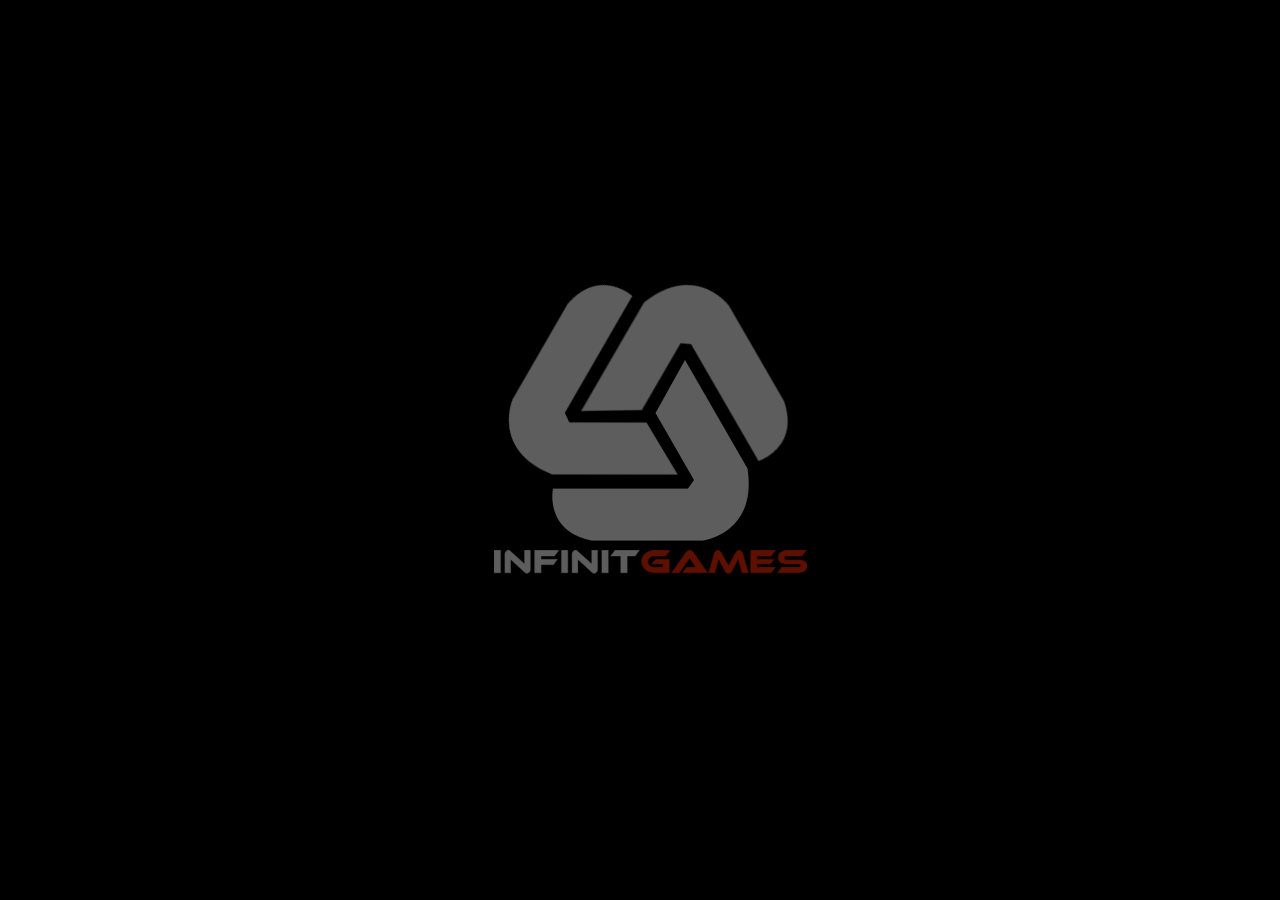
<file: tinycrashfighter/index.html>
<!DOCTYPE html>
<html>

<head>
    <meta charset="UTF-8" />
    <meta http-equiv="X-UA-Compatible" content="IE=edge,chrome=1" />
    <title>Tiny Crash Fighters</title>
    <link rel="icon" type="image/x-icon" href="../../Assets/images/favicon_white.png">

    <!-- Standardised web app manifest -->
    <link rel="manifest" href="appmanifest.json" />

    <!-- Allow fullscreen mode on iOS devices. (These are Apple specific meta tags.) -->
    <meta name="viewport" content="width=device-width, initial-scale=1.0, maximum-scale=1.0, minimum-scale=1.0, user-scalable=no, minimal-ui" />
    <meta name="apple-mobile-web-app-capable" content="yes" />
    <meta name="apple-mobile-web-app-status-bar-style" content="black" />
    <link rel="apple-touch-icon" sizes="256x256" href="icon-256.png" />
    <meta name="HandheldFriendly" content="true" />

    <!-- Chrome for Android web app tags -->
    <meta name="mobile-web-app-capable" content="yes" />
    <link rel="shortcut icon" sizes="256x256" href="icon-256.png" />

    <!-- All margins and padding must be zero for the canvas to fill the screen. -->
    <style type="text/css">
        * {
            padding: 0;
            margin: 0;
        }

        html,
        body {
            background: #000;
            color: #fff;
            overflow: hidden;
            touch-action: none;
            -ms-touch-action: none;
        }

        canvas {
            touch-action-delay: none;
            touch-action: none;
            -ms-touch-action: none;
        }
    </style>


</head>

<body>
    <div id="fb-root"></div>

    <script>
        // Issue a warning if trying to preview an exported project on disk.
        (function() {
            // Check for running exported on file protocol
            if (window.location.protocol.substr(0, 4) === "file") {
                alert("Exported games won't work until you upload them. (When running on the file:/// protocol, browsers block many features from working for security reasons.)");
            }
        })();
    </script>

    <!-- The canvas must be inside a div called c2canvasdiv -->
    <div id="c2canvasdiv">

        <!-- The canvas the project will render to.  If you change its ID, don't forget to change the
		ID the runtime looks for in the jQuery events above (ready() and cr_sizeCanvas()). -->
        <canvas id="c2canvas" width="1280" height="720">
			<!-- This text is displayed if the visitor's browser does not support HTML5.
			You can change it, but it is a good idea to link to a description of a browser
			and provide some links to download some popular HTML5-compatible browsers. -->
			<h1>Your browser does not appear to support HTML5.  Try upgrading your browser to the latest version.  <a href="http://www.whatbrowser.org">What is a browser?</a>
			<br/><br/><a href="http://www.microsoft.com/windows/internet-explorer/default.aspx">Microsoft Internet Explorer</a><br/>
			<a href="http://www.mozilla.com/firefox/">Mozilla Firefox</a><br/>
			<a href="http://www.google.com/chrome/">Google Chrome</a><br/>
			<a href="http://www.apple.com/safari/download/">Apple Safari</a></h1>
		</canvas>

    </div>

    <!-- Pages load faster with scripts at the bottom -->

    <!-- Construct 2 exported games require jQuery. -->
    <script src="jquery-3.4.1.min.js"></script>



    <!-- The runtime script.  You can rename it, but don't forget to rename the reference here as well.
    This file will have been minified and obfuscated if you enabled "Minify script" during export. -->
    <script src="c2runtime.js"></script>

    <script>
        // Start the Construct 2 project running on window load.
        jQuery(document).ready(function() {
            // Create new runtime using the c2canvas
            cr_createRuntime("c2canvas");
        });

        // Pause and resume on page becoming visible/invisible
        function onVisibilityChanged() {
            if (document.hidden || document.mozHidden || document.webkitHidden || document.msHidden)
                cr_setSuspended(true);
            else
                cr_setSuspended(false);
        };

        document.addEventListener("visibilitychange", onVisibilityChanged, false);
        document.addEventListener("mozvisibilitychange", onVisibilityChanged, false);
        document.addEventListener("webkitvisibilitychange", onVisibilityChanged, false);
        document.addEventListener("msvisibilitychange", onVisibilityChanged, false);

        function OnRegisterSWError(e) {
            console.warn("Failed to register service worker: ", e);
        };

        // Runtime calls this global method when ready to start caching (i.e. after startup).
        // This registers the service worker which caches resources for offline support.
        window.C2_RegisterSW = function C2_RegisterSW() {
            if (!navigator.serviceWorker)
                return; // no SW support, ignore call

            try {
                navigator.serviceWorker.register("sw.js", {
                        scope: "./"
                    })
                    .then(function(reg) {
                        console.log("Registered service worker on " + reg.scope);
                    })
                    .catch(OnRegisterSWError);
            } catch (e) {
                OnRegisterSWError(e);
            }
        };
    </script>
</body>

</html>
</file>
